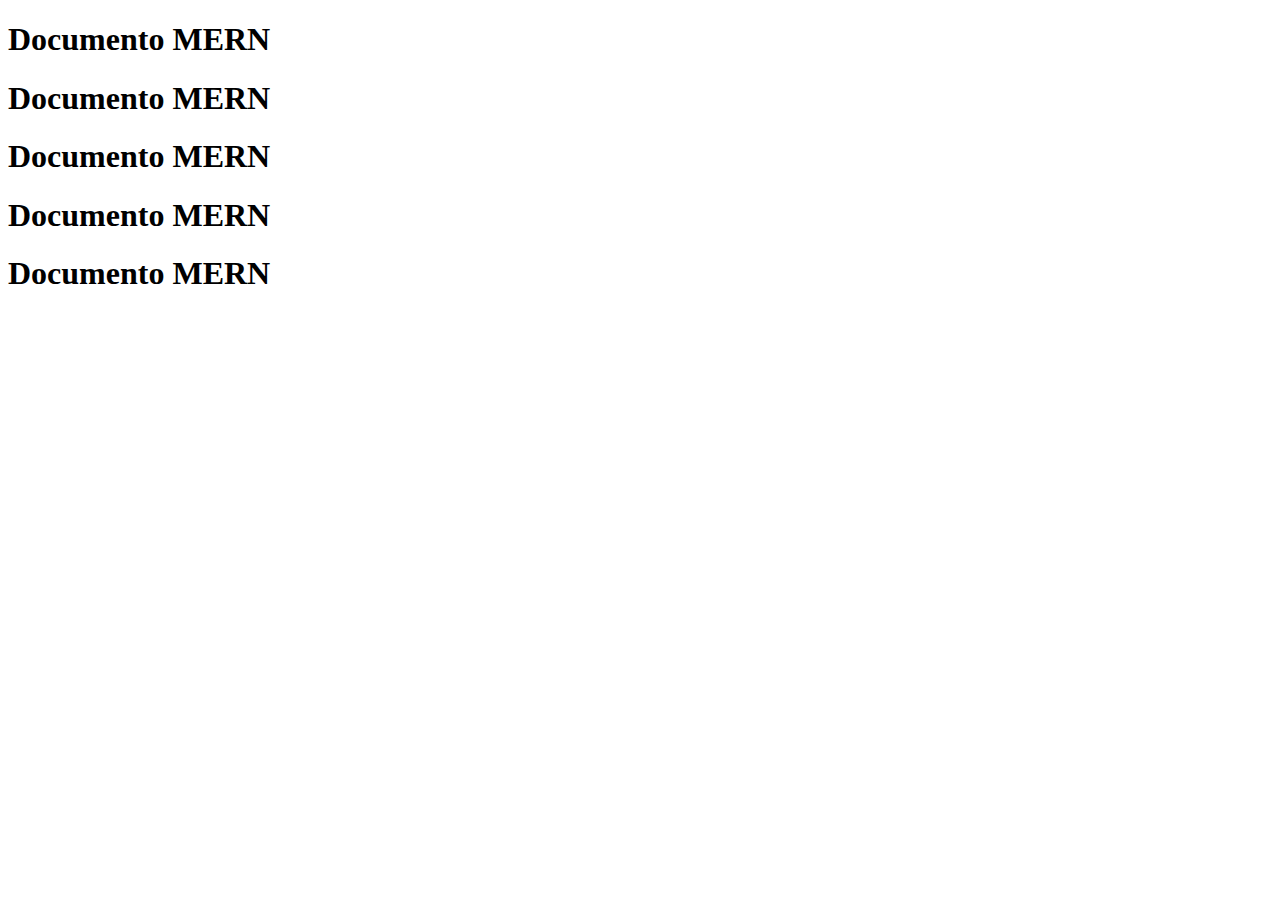
<file: index.html>
<!DOCTYPE html>
<html lang="en">
<head>
  <meta charset="UTF-8">
  <meta http-equiv="X-UA-Compatible" content="IE=edge">
  <meta name="viewport" content="width=device-width, initial-scale=1.0">
  <title>Document</title>
  <!-- <script type="text/javascript" src="./variables.js"></script> -->
  <script type="text/javascript" src="./condicionalesYLoops.js"></script>
</head>
<body>
  <h1>Documento MERN</h1>
  <h1>Documento MERN</h1>
  <h1>Documento MERN</h1>
  <h1>Documento MERN</h1>
  <h1>Documento MERN</h1>
</body>
</html>
</file>
